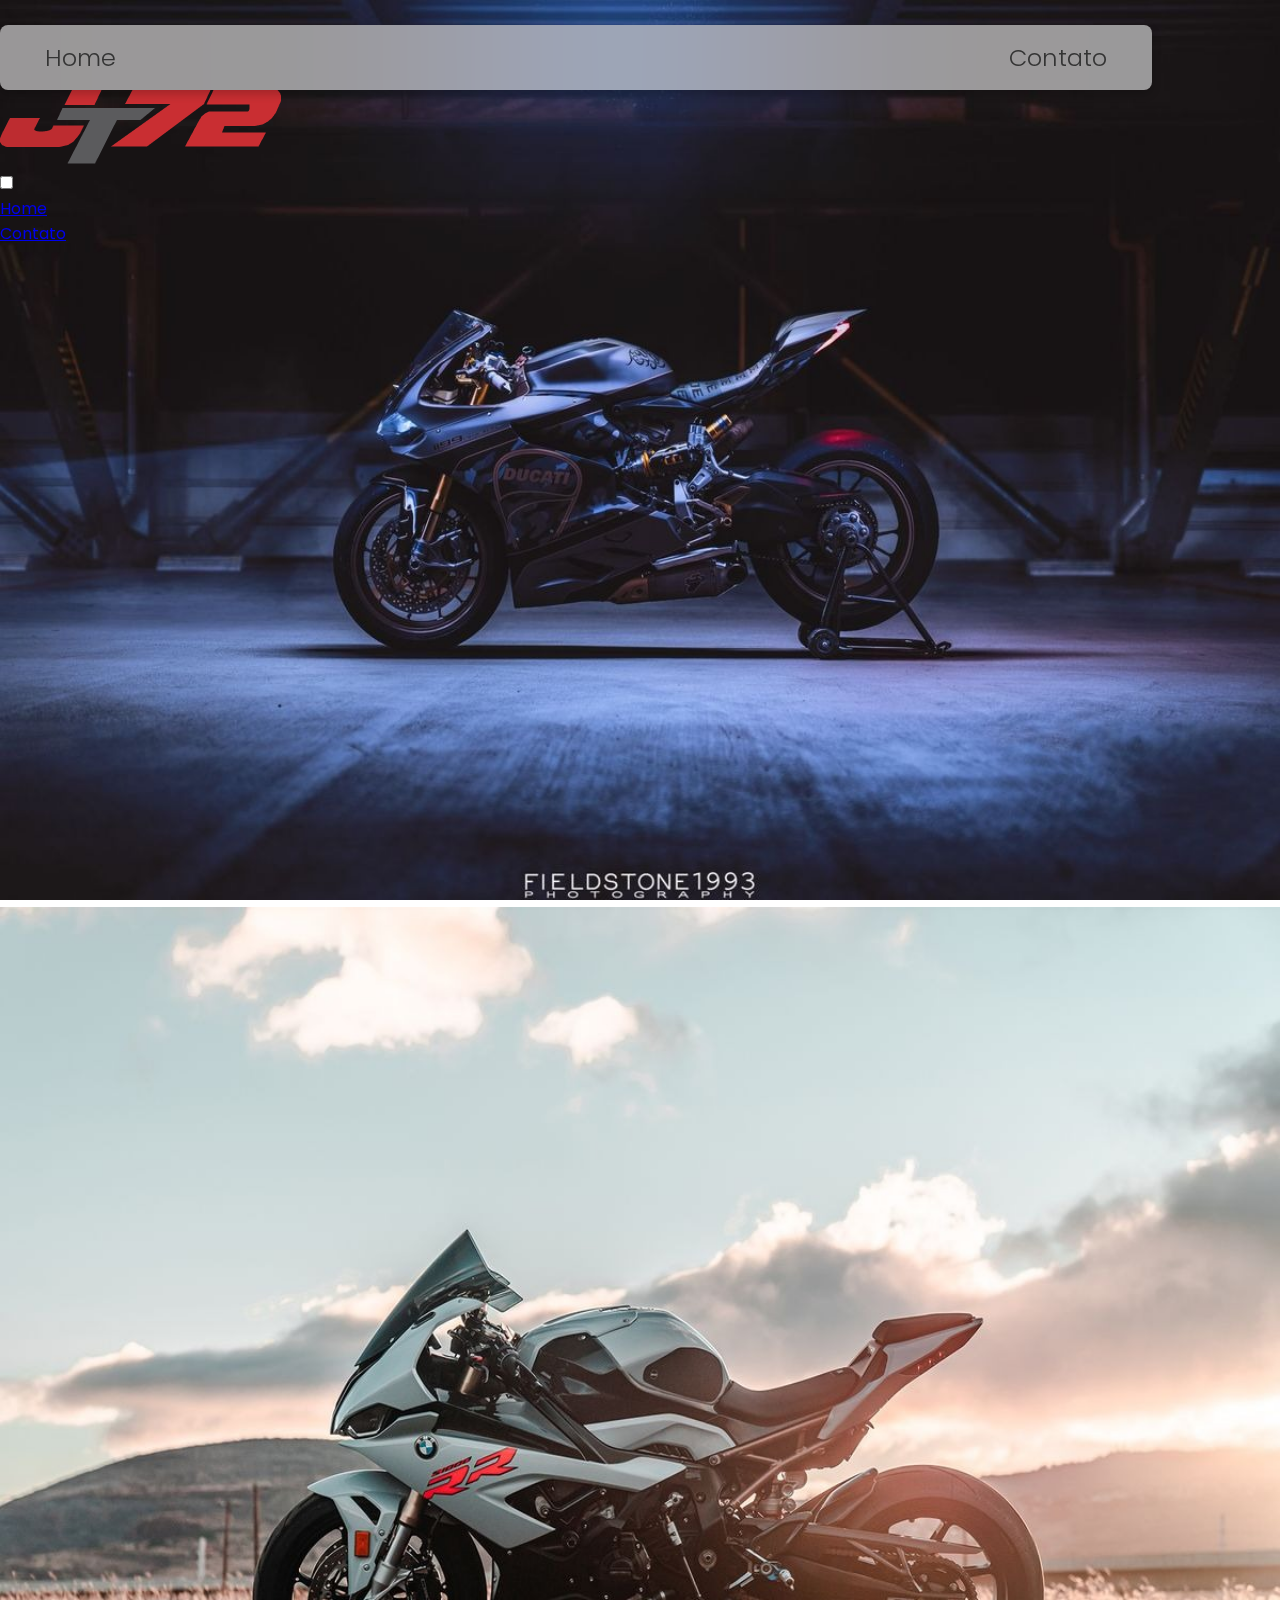
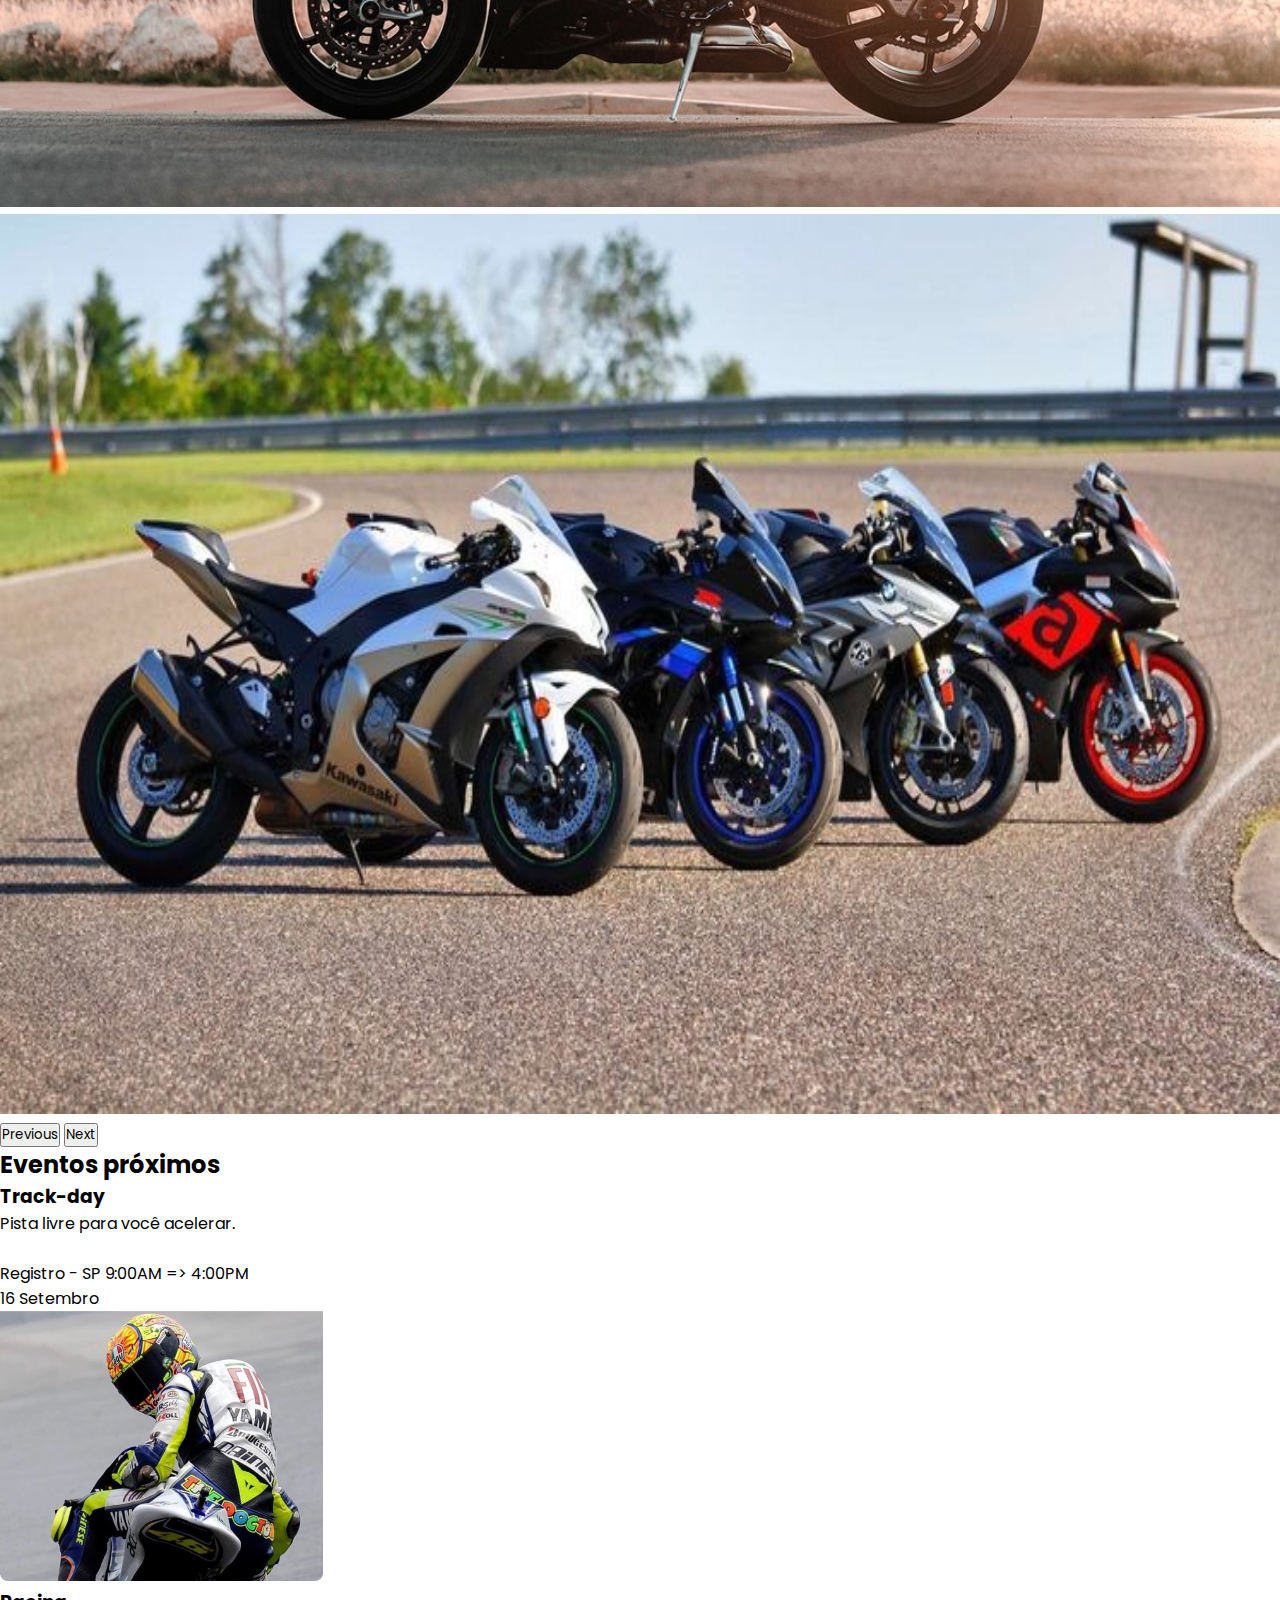
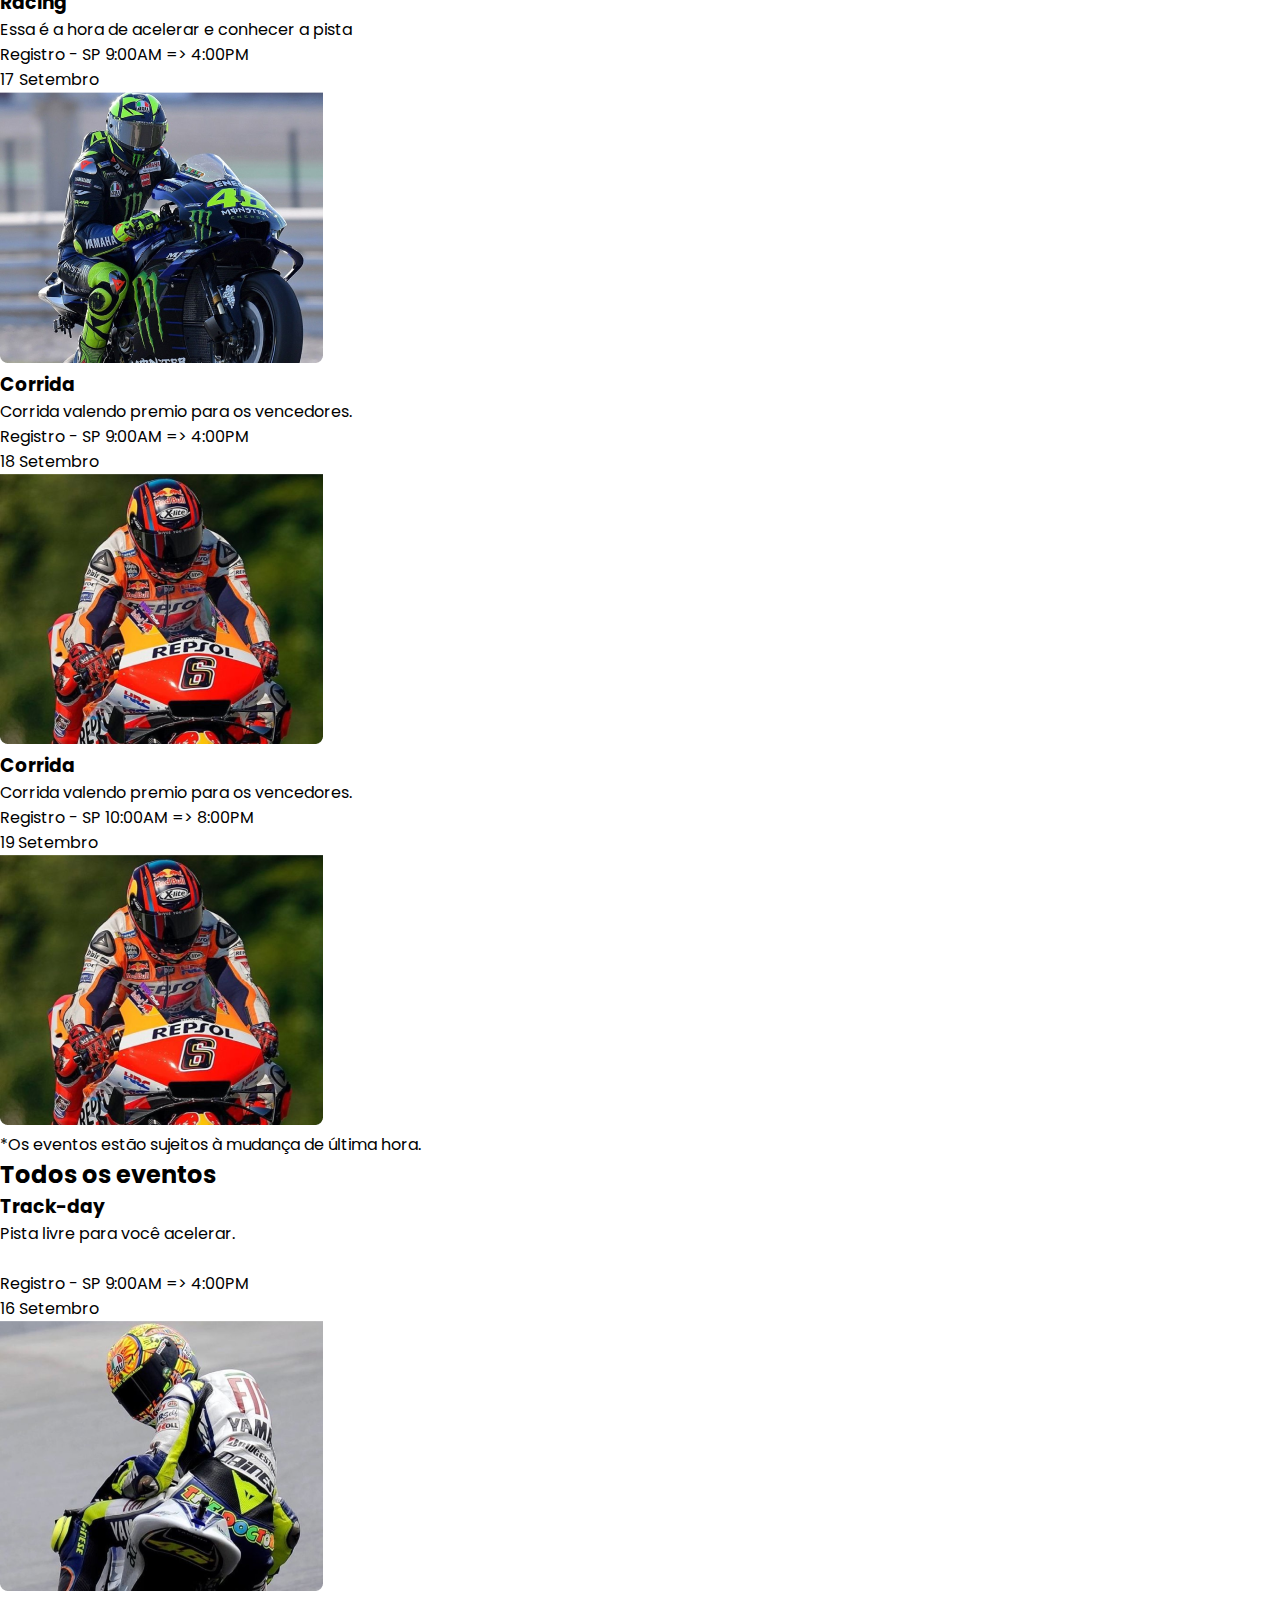
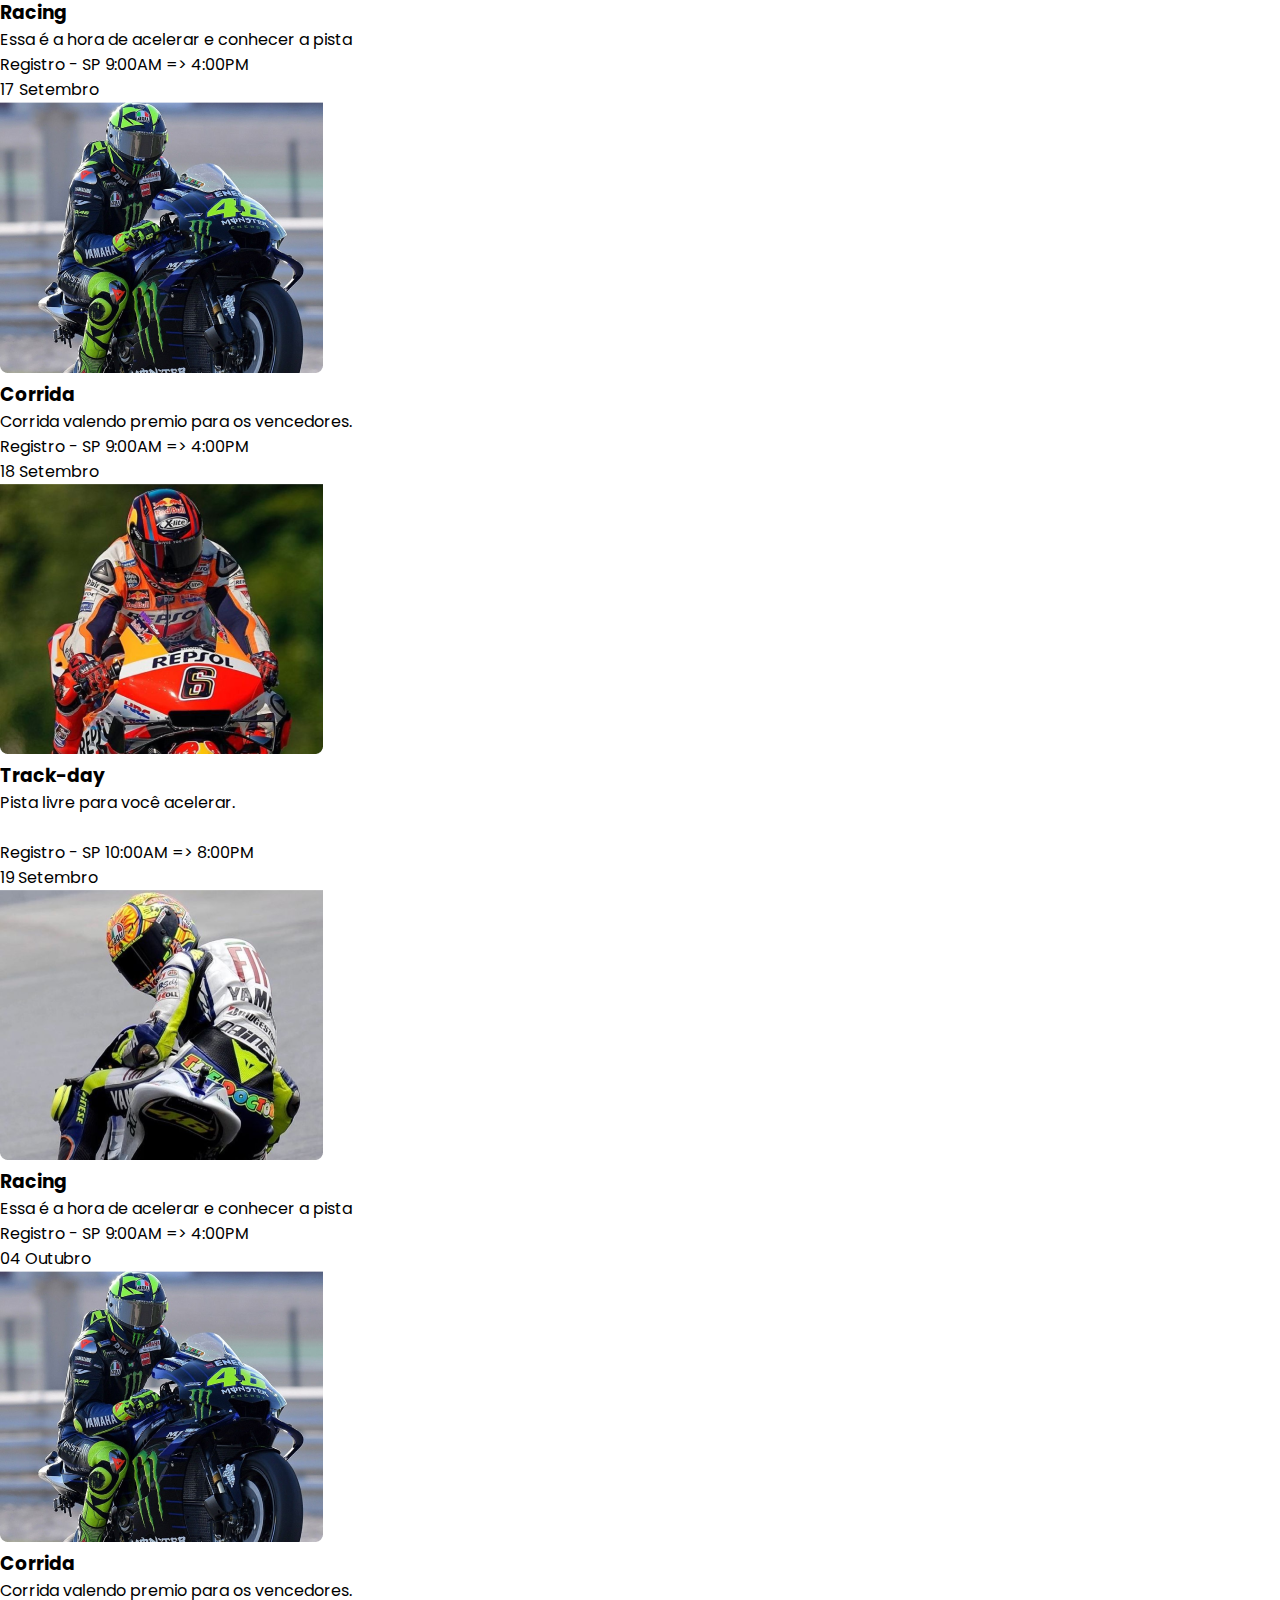
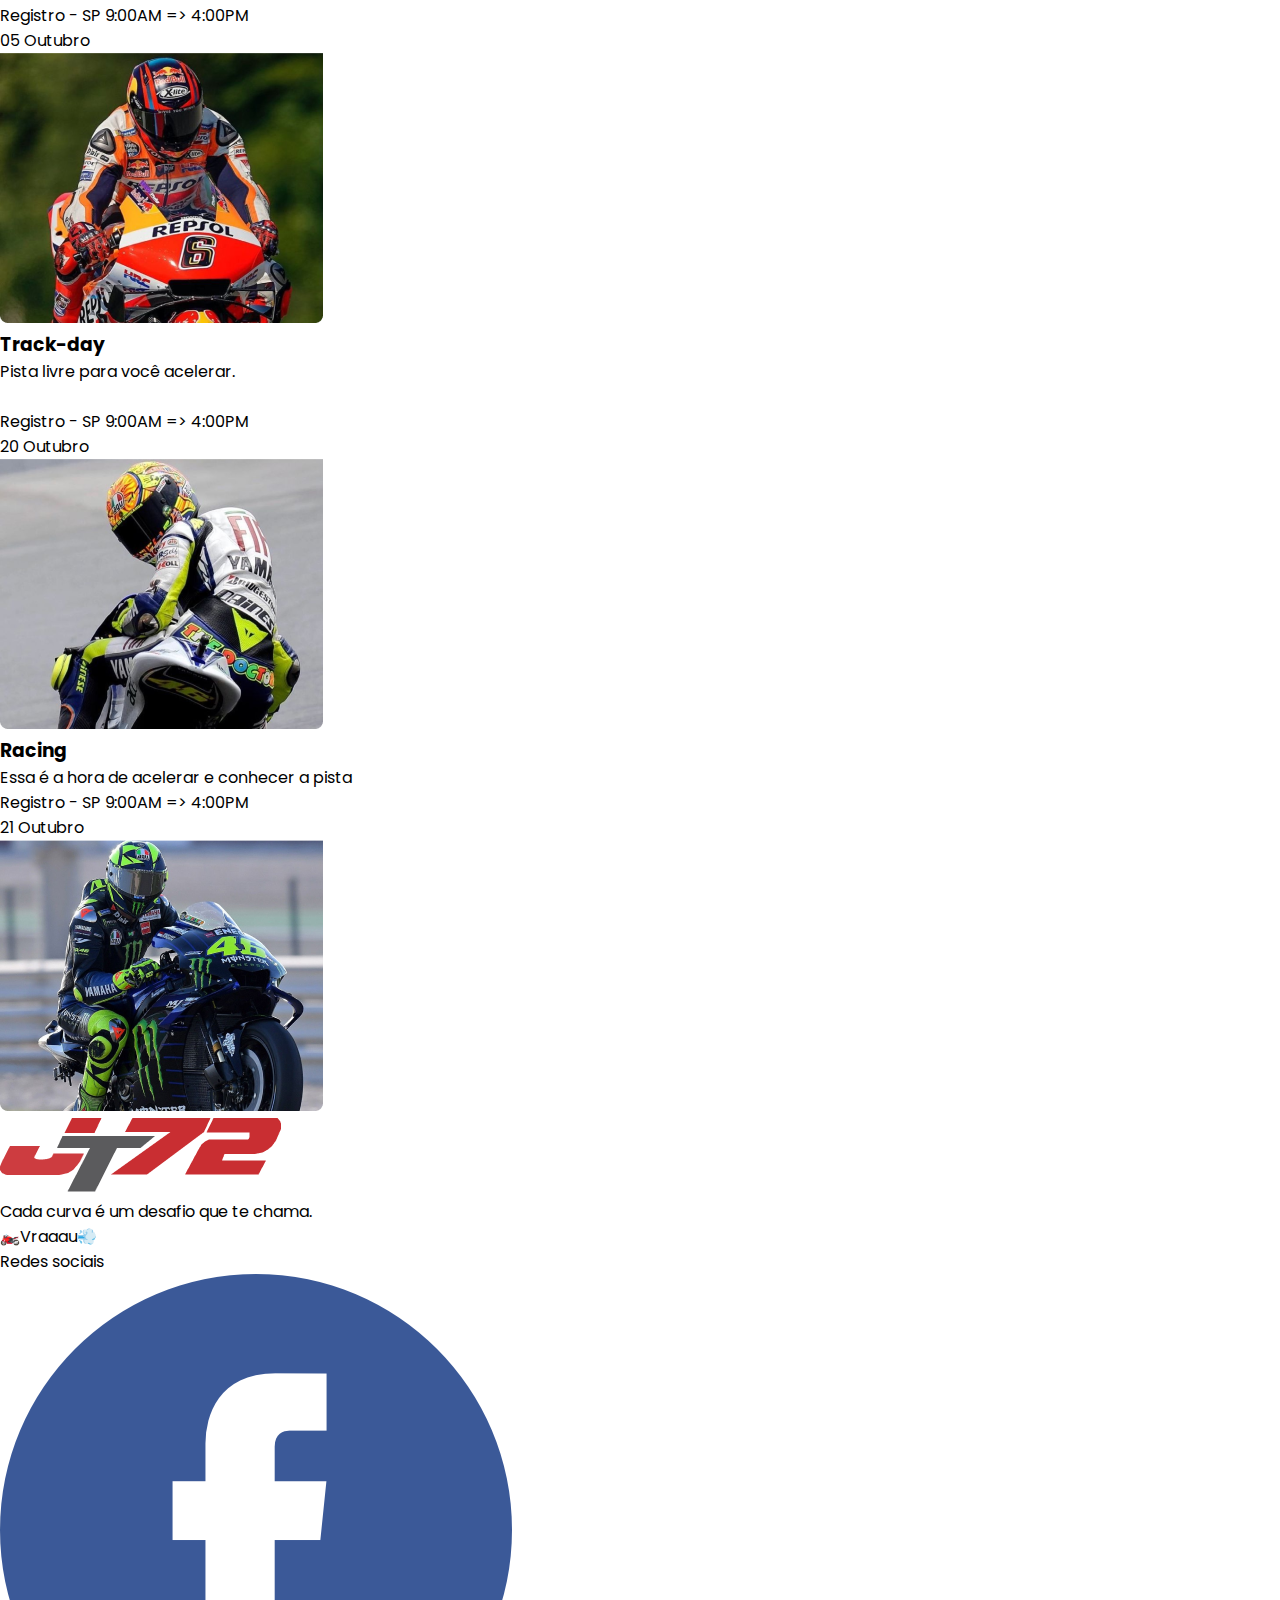
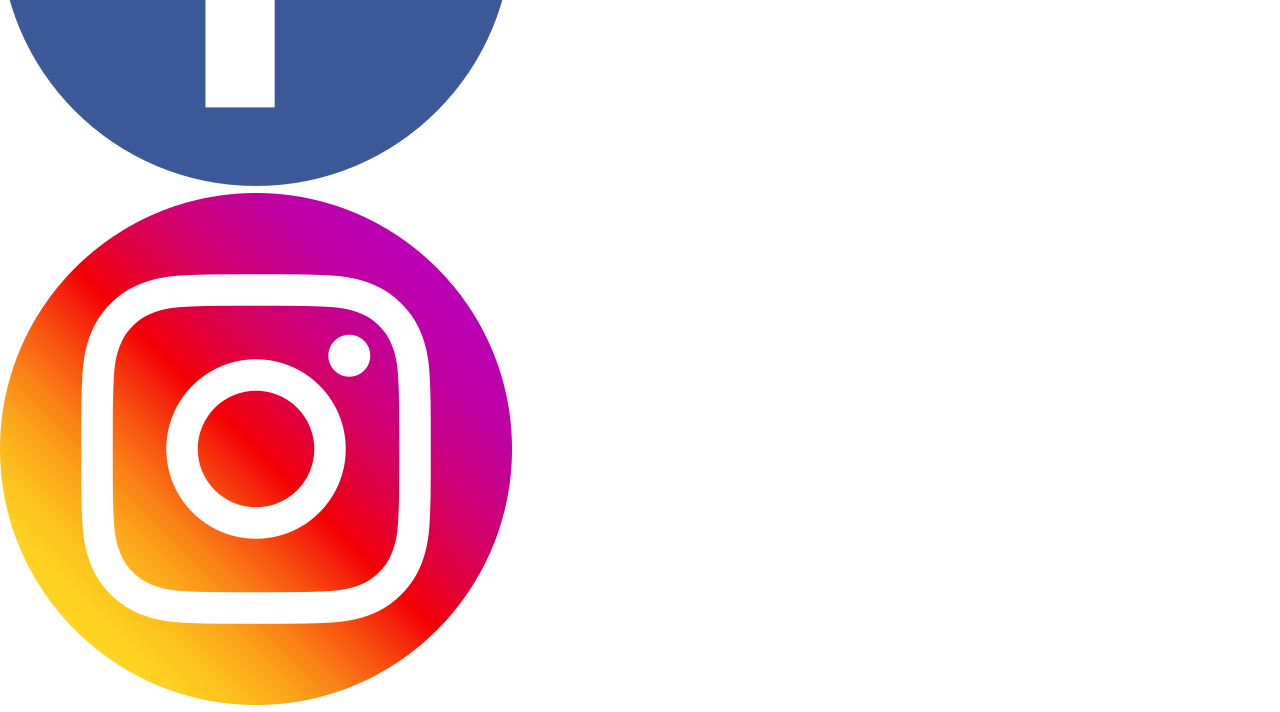
<file: calendario.html>
<!DOCTYPE html>
<html lang="en">

<head>
  <meta charset="UTF-8">
  <meta name="viewport" content="width=device-width, initial-scale=1.0">
  <title>Calendario JTCup</title>
  <link href="https://cdn.jsdelivr.net/npm/bootstrap@5.3.8/dist/css/bootstrap.min.css" rel="stylesheet"
    integrity="sha384-sRIl4kxILFvY47J16cr9ZwB07vP4J8+LH7qKQnuqkuIAvNWLzeN8tE5YBujZqJLB" crossorigin="anonymous">
  <link rel="stylesheet" href="src/style/style.css" />
  <link rel="preconnect" href="https://fonts.googleapis.com" />
  <link rel="preconnect" href="https://fonts.gstatic.com" crossorigin />
  <link
    href="https://fonts.googleapis.com/css2?family=Poppins:ital,wght@0,100;0,200;0,300;0,400;0,500;0,600;0,700;0,800;0,900;1,100;1,200;1,300;1,400;1,500;1,600;1,700;1,800;1,900&display=swap"
    rel="stylesheet" />
</head>

<body>
  <header class="header" style="display: block;">
    <div class="containerHeader">
      <nav>
        <ul>
          <li>
            <a href="index.html" id="link-section1">Home</a>
          </li>
        </ul>
        <img src="src/assets/logos/logoByFiigma.png" alt="" />
        <ul>
          <li>
            <a href="index.html#section4" id="link-section4">Contato</a>
          </li>
        </ul>
      </nav>
    </div>

    <div class="containerHeaderMob">
      <div class="imageLogo">
        <img src="src/assets/logos/logoByFiigma.png" alt="Logo do JTCup 72">
      </div>
      <div class="menuHamburguer">
        <nav class="menu">
          <input type="checkbox" name="menuToggle" id="menuToggle">

          <label for="menuToggle" class="hamburguer">
            <span></span>
            <span></span>
            <span></span>
          </label>

          <ul class="navigationLink">
            <li> <a href="index.html">Home</a> </li>

            <li> <a href="index.html#section4">Contato</a> </li>
          </ul>
        </nav>
      </div>

    </div>

  </header>
  <section class="bannerCalendar">
    <div id="carouselExample" class="carousel slide">
      <div class="carousel-inner">
        <div class="carousel-item active">
          <img src="src/assets/banner01-calendario.jpg" class="d-block w-100" alt="..."
            style="width: 100%; height: 100vh;">
        </div>
        <div class="carousel-item">
          <img src="src/assets/banner02-calendario.jpg" class="d-block w-100" alt="..."
            style="width: 100%; height: 100vh;">
        </div>
        <div class="carousel-item">
          <img src="src/assets/banner03-calendario.jpg" class="d-block w-100" alt="..."
            style="width: 100%; height: 100vh;">
        </div>
      </div>
      <button class="carousel-control-prev" type="button" data-bs-target="#carouselExample" data-bs-slide="prev">
        <span class="carousel-control-prev-icon" aria-hidden="true"></span>
        <span class="visually-hidden">Previous</span>
      </button>
      <button class="carousel-control-next" type="button" data-bs-target="#carouselExample" data-bs-slide="next">
        <span class="carousel-control-next-icon" aria-hidden="true"></span>
        <span class="visually-hidden">Next</span>
      </button>
    </div>
  </section>
  
  <main>
    <section class="events">
      <div class="nextEvents">
        <h2>Eventos próximos</h2>

        <div class="containerCardEvent">

          <div class="cardEventClose">
            <div class="cardEventText">
              <div class="eventTextTitle">
                <h3>Track-day</h3>
                <span>Pista livre para você acelerar.<br>&nbsp</span>
              </div>
              <div class="eventTextInformation">
                <span class="eventTextLocalization">Registro - SP</span>
                <span class="eventTextTime">9:00AM => 4:00PM</span>
              </div>
              <div class="eventTextDate">
                <span class="eventDay">16</span>
                <span class="eventMonth">Setembro</span>
              </div>
            </div>

            <div class="eventFigure">
              <img src="src/assets/events/track-day-img.png" alt="Imagem de um piloto em uma moto, olhando para trás">
            </div>
          </div>

          <div class="cardEventClose">
            <div class="cardEventText">
              <div class="eventTextTitle">
                <h3>Racing</h3>
                <span>Essa é a hora de acelerar e conhecer a pista</span>
              </div>
              <div class="eventTextInformation">
                <span class="eventTextLocalization">Registro - SP</span>
                <span class="eventTextTime">9:00AM => 4:00PM</span>
              </div>
              <div class="eventTextDate">
                <span class="eventDay">17</span>
                <span class="eventMonth">Setembro</span>
              </div>
            </div>

            <div class="eventFigure">
              <img src="src/assets/events/racing-img.png" alt="Imagem de um piloto em uma moto, olhando para trás">
            </div>
          </div>

          <div class="cardEvent">
            <div class="cardEventText">
              <div class="eventTextTitle">
                <h3>Corrida</h3>
                <span>Corrida valendo premio para os vencedores.</span>
              </div>
              <div class="eventTextInformation">
                <span class="eventTextLocalization">Registro - SP</span>
                <span class="eventTextTime">9:00AM => 4:00PM</span>
              </div>
              <div class="eventTextDate">
                <span class="eventDay">18</span>
                <span class="eventMonth">Setembro</span>
              </div>
            </div>

            <div class="eventFigure">
              <img src="src/assets/events/corrida-img.png" alt="Imagem de um piloto em uma moto, olhando para trás">
            </div>
          </div>

          <div class="cardEvent">
            <div class="cardEventText">
              <div class="eventTextTitle">
                <h3>Corrida</h3>
                <span>Corrida valendo premio para os vencedores.</span>
              </div>
              <div class="eventTextInformation">
                <span class="eventTextLocalization">Registro - SP</span>
                <span class="eventTextTime">10:00AM => 8:00PM</span>
              </div>
              <div class="eventTextDate">
                <span class="eventDay">19</span>
                <span class="eventMonth">Setembro</span>
              </div>
            </div>

            <div class="eventFigure">
              <img src="src/assets/events/corrida-img.png" alt="Imagem de um piloto em uma moto, olhando para trás">
            </div>
          </div>

        </div>

        <span class="disclaimerEvents">*Os eventos estão sujeitos à mudança de última hora.</span>
      </div>
    </section>

    <section class="allEventsList">
      <h2>Todos os eventos</h2>

      <div class="containerCardEvent">
        <div class="cardEventClose">
          <div class="cardEventText">
            <div class="eventTextTitle">
              <h3>Track-day</h3>
              <span>Pista livre para você acelerar.<br>&nbsp</span>
            </div>
            <div class="eventTextInformation">
              <span class="eventTextLocalization">Registro - SP</span>
              <span class="eventTextTime">9:00AM => 4:00PM</span>
            </div>
            <div class="eventTextDate">
              <span class="eventDay">16</span>
              <span class="eventMonth">Setembro</span>
            </div>
          </div>

          <div class="eventFigure">
            <img src="src/assets/events/track-day-img.png" alt="Imagem de um piloto em uma moto, olhando para trás">
          </div>
        </div>

        <div class="cardEventClose">
          <div class="cardEventText">
            <div class="eventTextTitle">
              <h3>Racing</h3>
              <span>Essa é a hora de acelerar e conhecer a pista</span>
            </div>
            <div class="eventTextInformation">
              <span class="eventTextLocalization">Registro - SP</span>
              <span class="eventTextTime">9:00AM => 4:00PM</span>
            </div>
            <div class="eventTextDate">
              <span class="eventDay">17</span>
              <span class="eventMonth">Setembro</span>
            </div>
          </div>

          <div class="eventFigure">
            <img src="src/assets/events/racing-img.png" alt="Imagem de um piloto em uma moto, olhando para trás">
          </div>
        </div>

        <div class="cardEvent">
          <div class="cardEventText">
            <div class="eventTextTitle">
              <h3>Corrida</h3>
              <span>Corrida valendo premio para os vencedores.</span>
            </div>
            <div class="eventTextInformation">
              <span class="eventTextLocalization">Registro - SP</span>
              <span class="eventTextTime">9:00AM => 4:00PM</span>
            </div>
            <div class="eventTextDate">
              <span class="eventDay">18</span>
              <span class="eventMonth">Setembro</span>
            </div>
          </div>

          <div class="eventFigure">
            <img src="src/assets/events/corrida-img.png" alt="Imagem de um piloto em uma moto, olhando para trás">
          </div>
        </div>

        <div class="cardEvent">
          <div class="cardEventText">
            <div class="eventTextTitle">
              <h3>Track-day</h3>
              <span>Pista livre para você acelerar.<br>&nbsp</span>
            </div>
            <div class="eventTextInformation">
              <span class="eventTextLocalization">Registro - SP</span>
              <span class="eventTextTime">10:00AM => 8:00PM</span>
            </div>
            <div class="eventTextDate">
              <span class="eventDay">19</span>
              <span class="eventMonth">Setembro</span>
            </div>
          </div>

          <div class="eventFigure">
            <img src="src/assets/events/track-day-img.png" alt="Imagem de um piloto em uma moto, olhando para trás">
          </div>
        </div>

        <div class="cardEvent">
          <div class="cardEventText">
            <div class="eventTextTitle">
              <h3>Racing</h3>
              <span>Essa é a hora de acelerar e conhecer a pista</span>
            </div>
            <div class="eventTextInformation">
              <span class="eventTextLocalization">Registro - SP</span>
              <span class="eventTextTime">9:00AM => 4:00PM</span>
            </div>
            <div class="eventTextDate">
              <span class="eventDay">04</span>
              <span class="eventMonth">Outubro</span>
            </div>
          </div>

          <div class="eventFigure">
            <img src="src/assets/events/racing-img.png" alt="Imagem de um piloto em uma moto, olhando para trás">
          </div>
        </div>

        <div class="cardEvent">
          <div class="cardEventText">
            <div class="eventTextTitle">
              <h3>Corrida</h3>
              <span>Corrida valendo premio para os vencedores.</span>
            </div>
            <div class="eventTextInformation">
              <span class="eventTextLocalization">Registro - SP</span>
              <span class="eventTextTime">9:00AM => 4:00PM</span>
            </div>
            <div class="eventTextDate">
              <span class="eventDay">05</span>
              <span class="eventMonth">Outubro</span>
            </div>
          </div>

          <div class="eventFigure">
            <img src="src/assets/events/corrida-img.png" alt="Imagem de um piloto em uma moto, olhando para trás">
          </div>
        </div>

        <div class="cardEvent">
          <div class="cardEventText">
            <div class="eventTextTitle">
              <h3>Track-day</h3>
              <span>Pista livre para você acelerar.<br>&nbsp</span>
            </div>
            <div class="eventTextInformation">
              <span class="eventTextLocalization">Registro - SP</span>
              <span class="eventTextTime">9:00AM => 4:00PM</span>
            </div>
            <div class="eventTextDate">
              <span class="eventDay">20</span>
              <span class="eventMonth">Outubro</span>
            </div>
          </div>

          <div class="eventFigure">
            <img src="src/assets/events/track-day-img.png" alt="Imagem de um piloto em uma moto, olhando para trás">
          </div>
        </div>

        <div class="cardEvent">
          <div class="cardEventText">
            <div class="eventTextTitle">
              <h3>Racing</h3>
              <span>Essa é a hora de acelerar e conhecer a pista</span>
            </div>
            <div class="eventTextInformation">
              <span class="eventTextLocalization">Registro - SP</span>
              <span class="eventTextTime">9:00AM => 4:00PM</span>
            </div>
            <div class="eventTextDate">
              <span class="eventDay">21</span>
              <span class="eventMonth">Outubro</span>
            </div>
          </div>

          <div class="eventFigure">
            <img src="src/assets/events/racing-img.png" alt="Imagem de um piloto em uma moto, olhando para trás">
          </div>
        </div>

        

        

      </div>
    </section>
  </main>

  <footer class="footer">
    <div class="containerFooter">
      <div class="containerFooterLogo">
        <img src="src/assets/logos/logoByFiigma.png" alt="Logo do JTCUP72-escrito J T C U P 72 em vermelho e cinza">
      </div>
      <div class="containerTextMotivation">
        <span>Cada curva é um desafio que te chama. <br>🏍️Vraaau💨</span>
      </div>
      <div class="containerSocialLinks">
        <span>Redes sociais</span>
        <ul>
          <li><a href="https://www.facebook.com/juninho.trudes?locale=pt_BR" target="_blank"><img
                src="src/assets/icons/socialFacebook.png" alt="Logo do Facebook"></a></li>
          <li><a href="https://www.instagram.com/jt72cup/" target="_blank"><img
                src="src/assets/icons/socialInstagram.png" alt="Logo do instagram"></a></li>
        </ul>
      </div>
    </div>
  </footer>

  <script src="https://cdn.jsdelivr.net/npm/bootstrap@5.3.8/dist/js/bootstrap.bundle.min.js"
    integrity="sha384-FKyoEForCGlyvwx9Hj09JcYn3nv7wiPVlz7YYwJrWVcXK/BmnVDxM+D2scQbITxI"
    crossorigin="anonymous"></script>
  <script src="src/js/menu.js"></script>
</body>

</html>
</file>
<file: src/style/style.css>
.load {
  height: 100vh;
  width: 100%;
  display: flex;
  align-items: center;
  justify-content: center;
  background-color: black;
}
.load .containerLoadOne {
  text-align: center;
  display: flex;
  overflow: hidden;
  align-items: center;
  justify-content: center;
  height: 0vh;
  background-color: #fff;
  width: 100%;
  animation: scaleBackgoundOne 5s forwards;
}
.load .containerLoadTwo {
  display: none;
  overflow: hidden;
  height: 25vh;
  background-color: #fff;
  width: 100%;
  align-items: center;
  justify-content: center;
  animation: scaleBackgoundTwo 5s forwards;
}
.load .containerLoadThree {
  display: none;
  height: 50vh;
  overflow: hidden;
  background-color: #fff;
  width: 100%;
  align-items: center;
  justify-content: center;
  animation: scaleBackgoundThree 5s forwards;
}
.load .containerLoadFour {
  display: none;
  height: 75vh;
  overflow: hidden;
  width: 100%;
  background-color: #fff;
  align-items: center;
  justify-content: center;
  animation: scaleBackgoundFour 5s forwards;
}
.load .fontBold {
  font-weight: bold;
}
.load .textAnimation {
  font-weight: bold;
  font-size: 4em;
  color: red;
}
.load .textAnimationOne {
  opacity: 0;
  transform: translateY(100%);
  animation: upText 0.5s forwards 4s, showText 3.5s forwards 4.5s;
}
.load .textAnimationTwo {
  opacity: 0;
  transform: translateY(100%);
  animation: upText 0.5s forwards, showText 3.5s forwards 4.5s;
}
.load .textAnimationThree {
  opacity: 0;
  transform: translateY(100%);
  animation: upText 0.5s forwards, showText 3.5s forwards 4.5s;
}
.load .textAnimationFour {
  opacity: 0;
  transform: translateY(100%);
  animation: upText 0.5s forwards;
}
.load .loadNumber {
  text-align: center;
  background-color: red;
  opacity: 0;
  color: #fff;
  padding: 2px 10px;
  margin: 20px 15px 0px 0px;
  border-radius: 18px;
  animation: upText 0.5s forwards, showText 1.5s forwards 3.5s;
}
.load .tagPiloto {
  position: relative;
}
.load .tagPiloto .piloto {
  top: 10px;
  left: -75px;
  position: absolute;
  animation: upText 0.5s forwards;
  text-align: center;
  background-color: red;
  opacity: 0;
  color: #fff;
  padding: 2px 10px;
  margin: 20px 15px 0px 0px;
  border-radius: 18px;
}

@keyframes scaleBackgoundOne {
  to {
    height: 25vh;
    display: none;
  }
}
@keyframes scaleBackgoundTwo {
  to {
    height: 50vh;
    display: none;
  }
}
@keyframes scaleBackgoundThree {
  to {
    height: 75vh;
    display: none;
  }
}
@keyframes scaleBackgoundFour {
  to {
    height: 100vh;
  }
}
@keyframes upText {
  to {
    opacity: 1;
    transform: translateY(0);
  }
}
@keyframes showText {
  to {
    opacity: 0;
    visibility: hidden;
  }
}
* {
  margin: 0;
  padding: 0;
  box-sizing: border-box;
  font-family: "Poppins", sans-serife;
  scroll-behavior: smooth;
}

header {
  position: fixed;
  top: 25px;
  z-index: 5;
  width: 100%;
  display: flex;
  align-items: center;
  justify-content: center;
}
header .containerHeader {
  width: 90%;
  padding: 15px 25px;
  border-radius: 8px;
  max-width: 1200px;
  background: rgba(255, 255, 255, 0.5607843137);
  -webkit-backdrop-filter: blur(60px);
          backdrop-filter: blur(60px);
  box-shadow: 0 4px 10px rgba(0, 0, 0, 0.2);
}
header .containerHeader nav {
  display: flex;
  align-items: center;
  justify-content: space-between;
}
header .containerHeader nav img {
  width: 55px;
  opacity: 0;
}
header .containerHeader nav ul {
  display: flex;
  justify-content: space-between;
  font-size: 1.5em;
}
header .containerHeader nav ul li {
  list-style: none;
  padding: 0px 20px;
}
header .containerHeader nav ul li a {
  text-decoration: none;
  color: #343434;
  font-weight: 300;
}
header .containerHeader nav ul li .selectedHeader {
  color: #BF0606;
  font-weight: 700;
}

/*
@keyframes slide-in-bottom-header{
    0%{
        transform:translateY(1000px);
    }
    100%{
        transform:translateY(0);
    }

}
*/
/*
main{
    //opacity: 0;
    //animation: slide-in-bottom 4s forwards;
}
*/
.containerVideo {
  position: relative;
  width: 100%;
  height: 100vh;
  display: flex;
  justify-content: center;
  align-items: center;
  color: white;
  text-align: center;
  text-shadow: 2px 2px 10px rgba(0, 0, 0, 0.7);
  overflow: hidden;
}
.containerVideo img {
  opacity: 0;
}
.containerVideo video {
  position: absolute;
  top: 50%;
  left: 50%;
  transform: translate(-50%, -50%);
  min-width: 100%;
  min-height: 100%;
  width: auto;
  height: auto;
  -o-object-fit: contain;
     object-fit: contain;
  z-index: -1;
  box-shadow: inset 0 0 80px #000;
}

/*
@keyframes animationLogoBanner {
    0%{
        transform: scale(0.1);
        opacity: 0;
    }   100%{
        transform: scale(0.5);
        opacity: 1;
    }
}
@keyframes slide-in-bottom{
    0%{
        transform:translateY(1000px);
        opacity:0
    }
    100%{
        transform:translateY(0);
        opacity:1
    }
}
    */
.containerNumbers {
  padding: 200px 0px;
  display: flex;
  justify-content: center;
  align-items: center;
}
.containerNumbers .numbers {
  display: flex;
  justify-content: space-around;
  align-items: center;
  width: 60%;
}
.containerNumbers .numbers .numbersSpecs {
  display: flex;
  align-items: center;
  flex-direction: column;
  width: 100px;
}
.containerNumbers .numbers .numbersSpecs .valueSpec {
  font-size: 2.5em;
  color: #BF0606;
  font-weight: 400;
  transition: all 0.3 ease-in-out;
}
.containerNumbers .numbers .numbersSpecs .titleSpec {
  font-size: 1em;
  color: #ADADAD;
  font-weight: 300;
}

.containerAboutUs {
  display: flex;
  justify-content: space-around;
  align-items: center;
}
.containerAboutUs .containerAboutText {
  width: 40%;
}

.containerTextIndicator span {
  background-color: #343434;
  padding: 6px 16px;
  font-size: 0.8em;
  color: #F8F8F8;
  font-weight: 400;
  border-radius: 18px;
  box-shadow: 0px 5px 10px rgba(0, 0, 0, 0.151);
}

.textTitle {
  font-weight: 700;
  color: #BF0606;
  font-size: 2em;
  margin: 20px 0px;
}

.textDescription {
  font-weight: 400;
  color: #343434;
  font-size: 1.2em;
}

.containerServices {
  margin-top: 200px;
  display: flex;
  flex-direction: column;
  align-items: center;
}
.containerServices .containerServicesText {
  text-align: center;
  max-width: 50%;
}
.containerServices .containerServicesCards {
  margin-top: 95px;
  display: flex;
  justify-content: space-evenly;
  align-items: center;
  text-align: center;
}
.containerServices .containerServicesCards .card {
  max-width: 20%;
}
.containerServices .containerServicesCards .card h3 {
  margin: 20px 0px;
  color: #BF0606;
  font-weight: 700;
}
.containerServices .containerServicesCards .card p {
  color: #343434;
  font-weight: 400;
}

.containerCategory {
  display: flex;
  align-items: center;
  flex-direction: column;
  justify-content: center;
  margin-top: 250px;
}
.containerCategory .containerCategoryText {
  text-align: center;
  display: flex;
  align-items: center;
  flex-direction: column;
}
.containerCategory .containerCategoryText .textDescription {
  max-width: 60%;
}
.containerCategory .containerCategoryApresentation {
  display: flex;
  align-items: center;
  justify-content: space-around;
  margin-top: 95px;
  width: 75%;
}
.containerCategory .containerCategoryApresentation .categoryBotton {
  display: flex;
  flex-direction: column;
}
.containerCategory .containerCategoryApresentation .categoryBotton .buttons {
  display: flex;
  align-items: center;
  justify-content: center;
  width: 90px;
  height: 90px;
  border-radius: 55px;
  margin: 25px;
  background-color: #343434;
  color: #F8F8F8;
}
.containerCategory .containerCategoryApresentation .categoryBotton .buttons :hover {
  cursor: pointer;
}
.containerCategory .containerCategoryApresentation .categoryBotton .isActive {
  transition: all 0.5s ease-in-out;
  background-color: #BF0606 !important;
}
.containerCategory .containerCategoryApresentation .categoryDivider {
  height: 300px;
  width: 5px;
  background-color: #df8383;
  border-radius: 18px;
}
.containerCategory .containerCategoryApresentation .categoryDescription {
  width: 50%;
}
.containerCategory .containerCategoryApresentation .categoryDescription .categoryText {
  display: none;
  max-width: 80%;
}
.containerCategory .containerCategoryApresentation .categoryDescription .categoryText .buttonParticipate {
  display: flex;
  align-items: center;
  justify-content: space-between;
  background-color: #BF0606;
  text-decoration: none;
  width: 252px;
  height: 50px;
  padding: 0px 10px;
  margin-top: 40px;
  border-radius: 8px;
  color: #F8F8F8;
}
.containerCategory .containerCategoryApresentation .categoryDescription .categoryText .buttonParticipate img {
  transition: transform 0.3s ease-in-out;
}
.containerCategory .containerCategoryApresentation .categoryDescription .categoryText .buttonParticipate img:hover {
  transform: rotate(45deg);
}
.containerCategory .containerCategoryApresentation .categoryDescription .isActive {
  display: block !important;
  transition: all 2s ease-in-out;
}

.containerTrack {
  display: flex;
  align-items: center;
  flex-direction: column;
  justify-content: center;
  margin-top: 250px;
}
.containerTrack .containerTrackText {
  text-align: center;
  display: flex;
  align-items: center;
  flex-direction: column;
}
.containerTrack .containerTrackText .textDescription {
  max-width: 60%;
}
.containerTrack .containerTrackCards {
  display: flex;
  flex-wrap: wrap;
  align-items: center;
  justify-content: center;
  margin-top: 120px;
}
.containerTrack .containerTrackCards .trackCard {
  display: flex;
  align-items: center;
  justify-content: center;
  max-width: 500px;
  margin: 15px 15px;
  background-color: #343434;
  border-radius: 18px;
  padding: 25px;
}
.containerTrack .containerTrackCards .trackCard .cardInfos {
  color: #F8F8F8;
}
.containerTrack .containerTrackCards .trackCard .cardInfos .btnMaps {
  text-decoration: none;
  color: #F8F8F8;
  background-color: #BF0606;
  padding: 3px 8px;
  border-radius: 8px;
  font-weight: 300;
}
.containerTrack .containerTrackCards .trackCard .cardInfos h3 {
  margin: 15px 0px;
}
.containerTrack .containerTrackCards .trackCard .cardInfos span {
  font-weight: 300;
}
.containerTrack .containerTrackCards .trackCard .cardInfos .btnAction {
  display: flex;
  margin-top: 10px;
}
.containerTrack .containerTrackCards .trackCard .cardInfos .btnAction a {
  text-decoration: none;
  color: #F8F8F8;
  display: flex;
  align-items: center;
  justify-content: space-around;
  width: 200px;
  padding: 4px;
  background-color: #BF0606;
  border-radius: 8px;
}

.containerDepoiment {
  display: flex;
  flex-direction: column;
  align-items: center;
  margin-top: 245px;
}
.containerDepoiment .containerDepoimentText {
  text-align: center;
  display: flex;
  align-items: center;
  justify-content: center;
  flex-direction: column;
}
.containerDepoiment .containerDepoimentText .textTitle {
  max-width: 40%;
}
.containerDepoiment .containerDepoimentText .textDescription {
  max-width: 40%;
}
.containerDepoiment .containerUserDepoiment {
  display: flex;
  align-items: center;
  justify-content: center;
  margin-top: 115px;
  width: 80%;
}
.containerDepoiment .containerUserDepoiment .depoimentCard {
  position: relative;
  margin: 0px 15px;
}
.containerDepoiment .containerUserDepoiment .depoimentCard .cardText {
  background-color: rgba(255, 255, 255, 0.8705882353);
  height: 40%;
  width: 100%;
  padding: 15px;
  bottom: 0px;
  position: absolute;
  display: flex;
  align-items: center;
  justify-content: center;
  flex-direction: column;
  text-align: center;
  opacity: 1;
}
.containerDepoiment .containerUserDepoiment .depoimentCard .cardText .textApresentation {
  color: #BF0606;
  width: 100%;
  display: flex;
  flex-direction: row;
  justify-content: space-around;
  margin-bottom: 10px;
}
.containerDepoiment .containerUserDepoiment .depoimentCard .cardText .textApresentation .textApresentationName {
  font-weight: 700;
}
.containerDepoiment .containerArrowCarrossel {
  width: 30%;
  display: flex;
  align-items: center;
  justify-content: space-around;
}
.containerDepoiment .containerArrowCarrossel .indicatorCarrossel {
  display: flex;
  align-items: center;
  justify-content: center;
  padding: 35px 0px;
}
.containerDepoiment .containerArrowCarrossel .indicatorCarrossel .indicator {
  height: 8px;
  width: 8px;
  margin: 2px;
  border-radius: 8px;
  background-color: #343434;
}
.containerDepoiment .containerArrowCarrossel .indicatorCarrossel .indicatorActive {
  height: 8px;
  width: 13px;
  background-color: #BF0606;
}

/* 

.containerDepoimentUser{
        margin-top: 100px;
        //position: relative;
}

    	.containerCarrosselPersona{
            width: 100%;
            overflow: hidden;
            position: relative;
            .carrosselPersona{
                display: flex;
                align-items: end;
                justify-content: center;
                transition: transform 0.5s ease;
                width: max-content;
                //transform: translateX(550px);
                img{
                    height: 430px;
                    flex-shrink: 0;
                }
                .activeCardPersona{
                    height: 470px!important;
                }
            }
        .containerArrowCarrossel{
            position: absolute;
            z-index: 1;
            top: 250px;
            width: 100%;
            display: flex;
            justify-content: space-between;

            padding: 0px 265px;

        }

        }

        .indicatorCarrossel{
            display: flex;
            align-items: center;
            justify-content: center;
            padding: 35px 0px;

            .indicator{
                height: 8px;
                width: 8px;
                margin: 2px;
                border-radius: 8px;
                background-color: $black-color;
            }

            .indicatorActive{
                height: 8px;
                width: 13px;
                background-color: $red-color;
            }
        }
*/
.containerContact {
  padding-top: 180px;
  display: flex;
  justify-content: center;
  align-items: center;
}
.containerContact .contact {
  display: flex;
  width: 75%;
  justify-content: space-between;
  align-items: center;
}
.containerContact .contact .containerContactText {
  width: 50%;
}
.containerContact .contact .containerContactText .buttonParticipate {
  padding: 8px 24px;
  background-color: #BF0606;
  width: 80%;
  margin-top: 45px;
  display: flex;
  align-items: center;
  justify-content: space-between;
  border-radius: 8px;
  text-decoration: none;
  font-family: "Poppins", sans-serife;
  color: #F8F8F8;
  font-weight: 700;
  font-size: 24px;
}
.containerContact .contact .containerContactImage {
  position: relative;
  margin-right: 122px;
}
.containerContact .contact .containerContactImage span {
  position: absolute;
  padding: 8px 44px;
  border-radius: 8px;
  background: rgba(255, 255, 255, 0.5607843137);
  -webkit-backdrop-filter: blur(5px);
          backdrop-filter: blur(5px);
  box-shadow: 0 4px 10px rgba(0, 0, 0, 0.2);
}
.containerContact .contact .containerContactImage .imageSpan01 {
  margin-left: -41px;
  top: -40px;
}
.containerContact .contact .containerContactImage .imageSpan02 {
  margin-left: -61px;
  top: 10px;
}
.containerContact .contact .containerContactImage .imageSpan03 {
  margin-left: -81px;
  top: 60px;
}

.containerFaq {
  margin-top: 250px;
  display: flex;
  align-items: center;
  justify-content: center;
  flex-direction: column;
}
.containerFaq .textLink {
  color: #BF0606;
  font-weight: 300;
  font-style: italic;
  text-decoration: none;
  text-decoration: underline;
}
.containerFaq .containerButtonFaq {
  display: flex;
  justify-content: space-between;
  align-items: center;
  margin-top: 50px;
  width: 35%;
}
.containerFaq .containerButtonFaq button {
  background-color: #fff;
  width: 190px;
  height: 45px;
  border-radius: 18px;
  border: 1px solid #BF0606;
  font-size: 20px;
  font-weight: 400;
  color: #BF0606;
  cursor: pointer;
  transition: all 0.6s ease-in-out;
}
.containerFaq .containerButtonFaq .isActiveFaq {
  background-color: #BF0606;
  color: #F8F8F8;
  box-shadow: rgba(0, 0, 0, 0.25) 0px 4px 4px 0px;
}
.containerFaq .containerFaqText {
  display: flex;
  flex-direction: column;
  align-items: center;
  justify-content: center;
}
.containerFaq .containerFaqs {
  margin-top: 85px;
  width: 80%;
}
.containerFaq .containerFaqs .isActiveFaqContainer {
  display: block !important;
}
.containerFaq .containerFaqs .faqsCard {
  display: flex;
  align-items: center;
  justify-content: space-between;
  margin: 10px 0px;
  width: 100%;
}
.containerFaq .containerFaqs .faqsCard .cardIconCategory {
  margin: 5px 25px;
}
.containerFaq .containerFaqs .faqsCard .cardIconArrow {
  margin: 5px 25px;
}
.containerFaq .containerFaqs .faqsCard .cardIconArrow img {
  transition: transform 0.9s ease-in-out;
  transform-origin: center;
}
.containerFaq .containerFaqs .faqsCard .cardIconArrow .isArrowUp {
  transform: rotate(180deg);
}
.containerFaq .containerFaqs .faqsCard .cardTextTitle {
  width: 100%;
}
.containerFaq .containerFaqs .faqsCard .cardTextTitle .cardTextSpan {
  max-height: 0;
  opacity: 0;
  overflow: hidden;
  transition: max-height 0.9s ease, opacity 0.9s ease, padding 0.7s ease;
  padding-top: 0;
}
.containerFaq .containerFaqs .faqsCard .cardTextTitle .cardTextSpanActive {
  max-height: 500px;
  opacity: 1;
  padding-top: 10px;
}

.faqVehicle {
  display: none;
}

.faqPayment {
  display: none;
}

.faqAwards {
  display: none;
}

.containerEvent {
  padding-top: 225px;
  display: flex;
  flex-direction: column;
  align-items: center;
  justify-content: center;
  text-align: center;
}
.containerEvent .containerDate {
  width: 80%;
  display: flex;
  justify-content: center;
  align-items: center;
  margin-top: 100px;
}
.containerEvent .containerDate .months {
  display: flex;
  flex-direction: row;
  justify-content: space-around;
  width: 80%;
}
.containerEvent .containerDate .months .month {
  font-size: 1.8em;
  font-weight: 300;
  color: #ADADAD;
  cursor: pointer;
  transition: all 0.3s ease-in;
}
.containerEvent .containerDate .months .month:hover {
  font-weight: 700;
}
.containerEvent .containerDate .months .monthSelect {
  color: #BF0606;
  font-weight: 700;
}
.containerEvent .containerEventByMonth {
  width: 80%;
  margin-top: 20px;
}
.containerEvent .containerEventByMonth .envetList {
  display: grid;
  grid-template-columns: repeat(auto-fit, minmax(280px, auto));
  gap: 18px;
  justify-content: center;
}
.containerEvent .containerEventByMonth .envetList .eventCard {
  display: flex;
  flex-direction: column;
  align-items: center;
  justify-content: center;
  margin: 5px;
  padding: 15px 22px;
  min-width: 280px;
  min-height: 200px;
  border-radius: 8px;
  color: #F8F8F8;
  background-color: #343434;
}
.containerEvent .containerEventByMonth .envetList .eventCard .titleEvent {
  margin-bottom: 8px;
}
.containerEvent .containerEventByMonth .envetList .eventCard .titleEvent h3 {
  font-weight: 700;
}
.containerEvent .containerEventByMonth .envetList .eventCard .dateEvent span {
  font-size: 300;
}
.containerEvent .containerEventByMonth .envetList .eventCard .localizationEvent .btnAction {
  display: flex;
  margin-top: 22px;
}
.containerEvent .containerEventByMonth .envetList .eventCard .localizationEvent .btnAction a {
  text-decoration: none;
  color: #F8F8F8;
  display: flex;
  align-items: center;
  justify-content: space-around;
  width: 200px;
  padding: 4px;
  background-color: #BF0606;
  border-radius: 8px;
}/*# sourceMappingURL=style.css.map */
</file>
